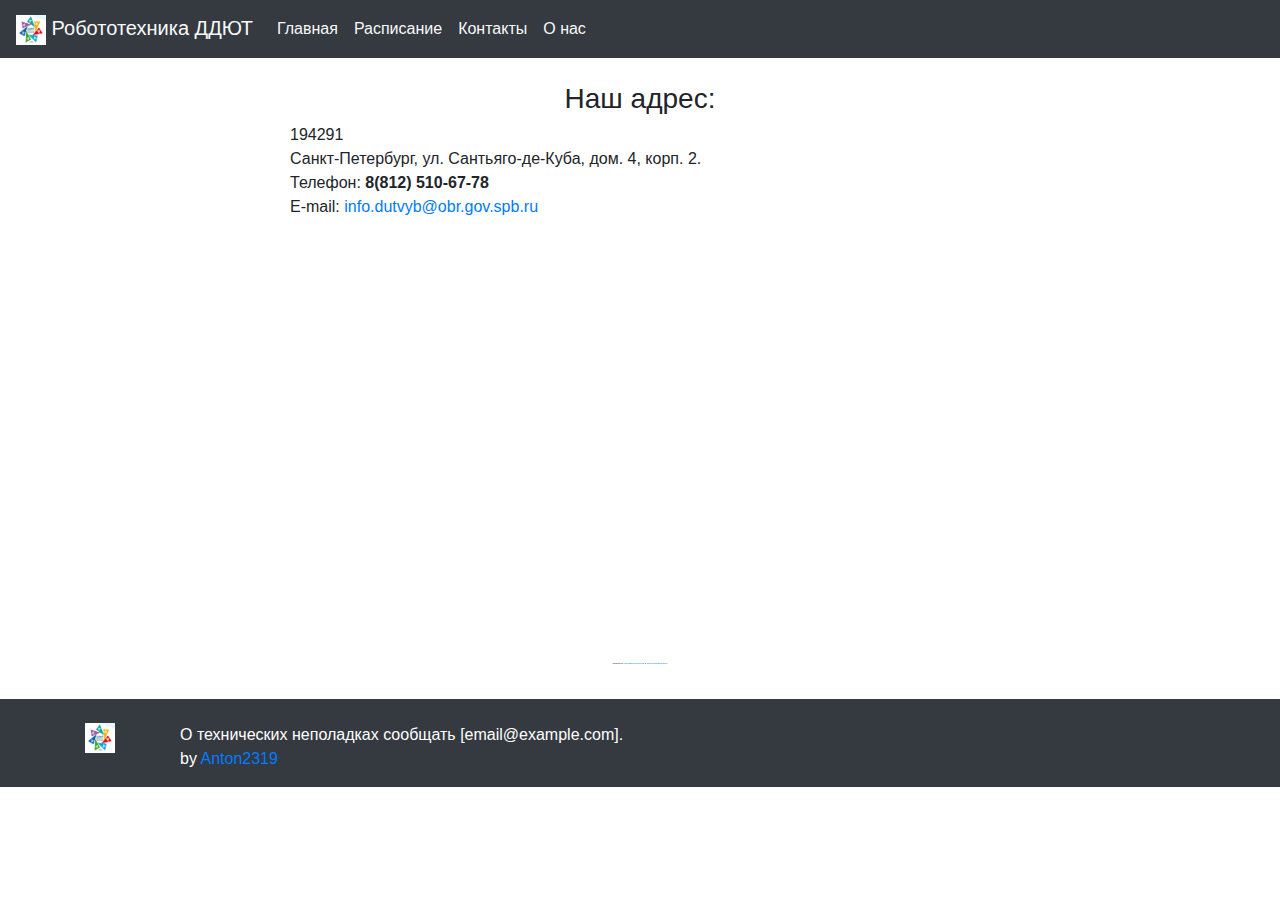
<file: contacts.html>
<html lang="ru">
  <head>
    <title>Робототехника ДДЮТ Выборгского Района</title>
    <meta charset="utf-8">
    <link rel="stylesheet" href="css/bootstrap.min.css">
    <link rel="stylesheet" href="style.css">
    <script src="https://code.jquery.com/jquery-3.4.1.slim.min.js" integrity="sha384-J6qa4849blE2+poT4WnyKhv5vZF5SrPo0iEjwBvKU7imGFAV0wwj1yYfoRSJoZ+n" crossorigin="anonymous"></script>
    <script src="https://cdn.jsdelivr.net/npm/popper.js@1.16.0/dist/umd/popper.min.js" integrity="sha384-Q6E9RHvbIyZFJoft+2mJbHaEWldlvI9IOYy5n3zV9zzTtmI3UksdQRVvoxMfooAo" crossorigin="anonymous"></script>
    <script src="https://stackpath.bootstrapcdn.com/bootstrap/4.4.1/js/bootstrap.min.js" integrity="sha384-wfSDF2E50Y2D1uUdj0O3uMBJnjuUD4Ih7YwaYd1iqfktj0Uod8GCExl3Og8ifwB6" crossorigin="anonymous"></script>
  </head>
  <body>
    <nav class="navbar navbar-expand-lg navbar-light bg-dark">
     <a class="navbar-brand text-light" href="#">
       <img src="logo.png" width="30" height="30" alt="">
       Робототехника ДДЮТ
     </a>
     <button class="navbar-toggler" type="button" data-toggle="collapse" data-target="#navbarNav" aria-controls="navbarNav" aria-expanded="false" aria-label="Toggle navigation">
       <span class="navbar-toggler-icon"></span>
     </button>
     <div class="collapse navbar-collapse" id="navbarNav">
       <ul class="navbar-nav">
         <li class="nav-item active">
           <a class="nav-link text-light" href="index.html">Главная</a>
         </li>
         <li class="nav-item">
           <a class="nav-link text-light" href="shedule.html">Расписание</a>
         </li>
         <li class="nav-item">
           <a class="nav-link text-light" href="contacts.html">Контакты</a>
         </li>
         <li class="nav-item">
           <a class="nav-link text-light" href="about.html">О нас</a>
         </li>
       </ul>
     </div>
    </nav>
    <br>
    <div class="container">
      <div class="row">
        <div class="col-sm">
        </div>
        <div class="col-sm col-8">
          <h3>Наш адрес:</h3>
          <p>
          194291<br>
          Санкт-Петербург, ул. Сантьяго-де-Куба, дом. 4, корп. 2.<br>
          Телефон: <b>8(812) 510-67-78</b><br>
          E-mail: <a href="mailto:info.dutvyb@obr.gov.spb.ru">info.dutvyb@obr.gov.spb.ru</a>
          </p>
          <div style="overflow:hidden;width: 700px;position: relative;"><iframe width="700" height="440" src="https://maps.google.com/maps?width=700&amp;height=440&amp;hl=en&amp;q=%D0%A1%D0%B0%D0%BD%D0%BA%D1%82%20%D0%9F%D0%B5%D1%82%D0%B5%D1%80%D0%B1%D1%83%D1%80%D0%B3%20%20%D1%83%D0%BB.%20%D0%A1%D0%B0%D0%BD%D1%82%D1%8C%D1%8F%D0%B3%D0%BE-%D0%B4%D0%B5-%D0%9A%D1%83%D0%B1%D0%B0%2C%20%D0%B4%D0%BE%D0%BC.%204%2C%20%D0%BA%D0%BE%D1%80%D0%BF.%202.+(%D0%9D%D0%B0%D0%B7%D0%B2%D0%B0%D0%BD%D0%B8%D0%B5)&amp;ie=UTF8&amp;t=&amp;z=12&amp;iwloc=B&amp;output=embed" frameborder="0" scrolling="no" marginheight="0" marginwidth="0"></iframe><div style="position: absolute;width: 80%;bottom: 10px;left: 0;right: 0;margin-left: auto;margin-right: auto;color: #000;text-align: center;"><small style="line-height: 1.8;font-size: 2px;background: #fff;">Powered by <a href="https://embedgooglemaps.com/de/">embedgooglemaps DE</a> & <a href="https://iamsterdamcard.it">www.iamsterdamcard.it</a></small></div><style>#gmap_canvas img{max-width:none!important;background:none!important}</style></div><br/>
        </div>
        <div class="col-sm">
        </div>
      </div>
    </div>
    <footer class="section bg-dark">
		<div class="container">
      <div class="row">
        <div class="col-1">
					<br>
          <a class="brand" href="index.php">
						<img class="brand-logo-light" src="logo.png" alt="" width="30" height="30">
					</a>
				</div>
				<div class="col-8">
					<br>
	        <p style="color: white;">О технических неполадках сообщать [email@example.com].<br>by <a href="github.com/Anton2319">Anton2319</a></p>
				</div>
        </div>
      </div>
	  </footer>
  </body>
</html>
</file>
<file: style.css>
h3 {
  text-align: center;
}
.header-container {
   background-image: url('img3.png');
   padding-top: 1.5em;
   padding-bottom: 1.5em;
   text-align: center;
}
.header-container > p {
  margin-left: 2em;
  margin-right: 2em;
  text-align: center;
}
.card {
  width: 21em;
  display: inline-block;
}
</file>
